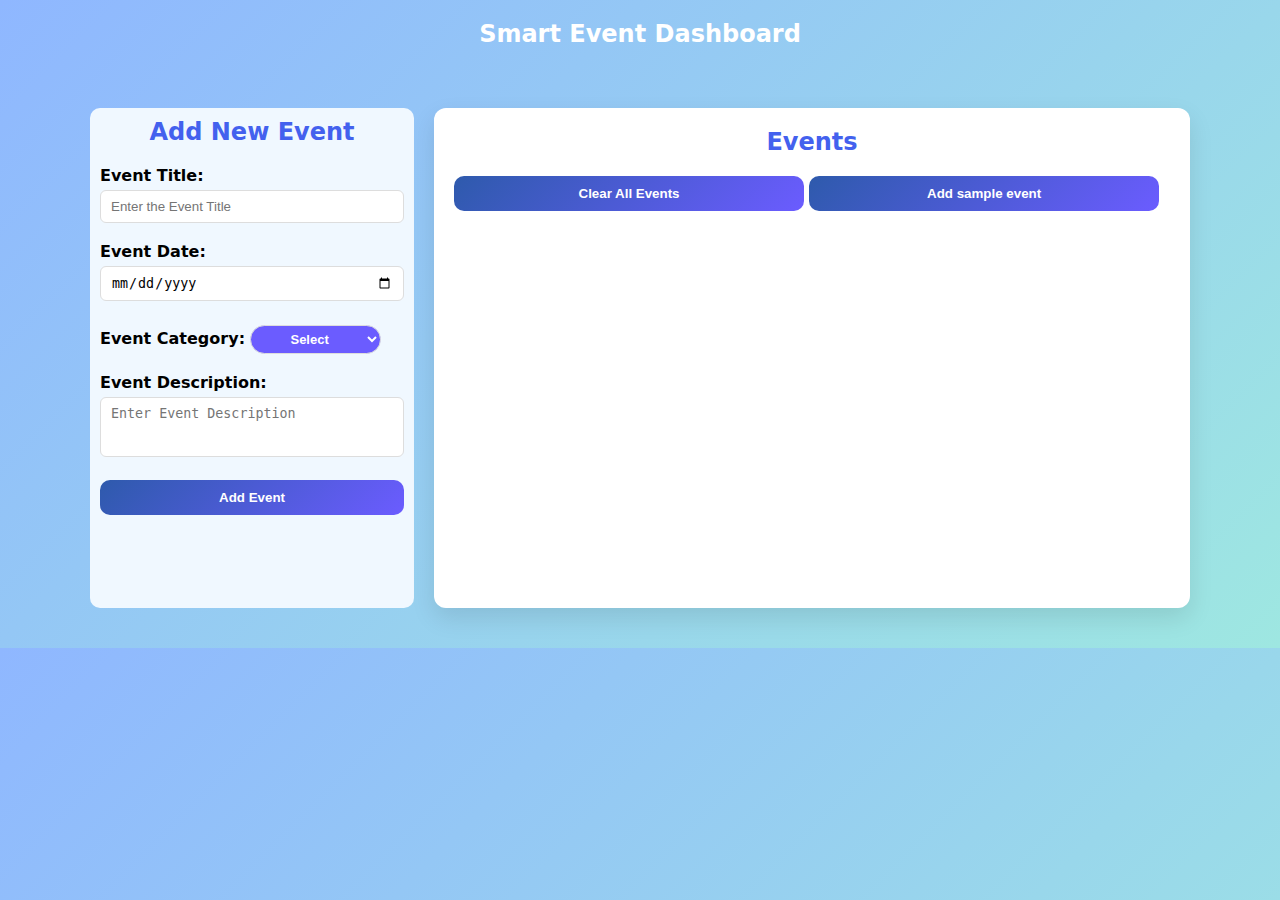
<file: index.html>
<!DOCTYPE html>
<html lang="en">

<head>
    <meta charset="UTF-8">
    <meta name="viewport" content="width=device-width, initial-scale=1.0">
    <title>Smart Event Dashboard</title>
    <link rel="stylesheet" href="assignment.css">
    <header>
        <h1 id="header">Smart Event Dashboard</h1>
    </header>
</head>

<body>
    <main id="main">
        <div id="q">
            <h2 id="heading">Add New Event</h2>
            <form id="event-form">

                <label for="ET">Event Title:</label>
                <input type="text" id="ET" class="ET" name="ET" placeholder="Enter the Event Title" required>
                <br><br>

                <label for="ED">Event Date:</label>
                <input type="date" id="ED" class="ED" name="ED" required>
                <br><br>
                <label for="cat">Event Category:</label>
                <select id="cat" class="cat" name="cat" required>
                    <option value="">Select</option>
                    <option value="Function">Function</option>
                    <option value="Seminar">Seminar</option>
                    <option value="Workshop">Workshop</option>
                    <option value="Festival">Festival</option>
                    <option value="Social">Social</option>
                    <option value="Sports">Sports</option>
                    <option value="Miscellaneous">Miscellaneous</option>
                </select>
                <br><br>

                <label for="des">Event Description:</label>
                <textarea id="des" class="des" name="des" placeholder="Enter Event Description"></textarea>
                <br><br>

            </form>


            <button type="button" class="add-btn">Add Event</button>
            </form>
        </div>
        <div id="events">
            <h2 id="h2">Events</h2>
            <button type="button" class="clear">Clear All Events</button>
            <button type="button" class="sample">Add sample event</button>
            <ul class="ul">
            </ul>
        </div>
    </main>
    <script src="assignment.js"></script>
</body>

</html>
</file>
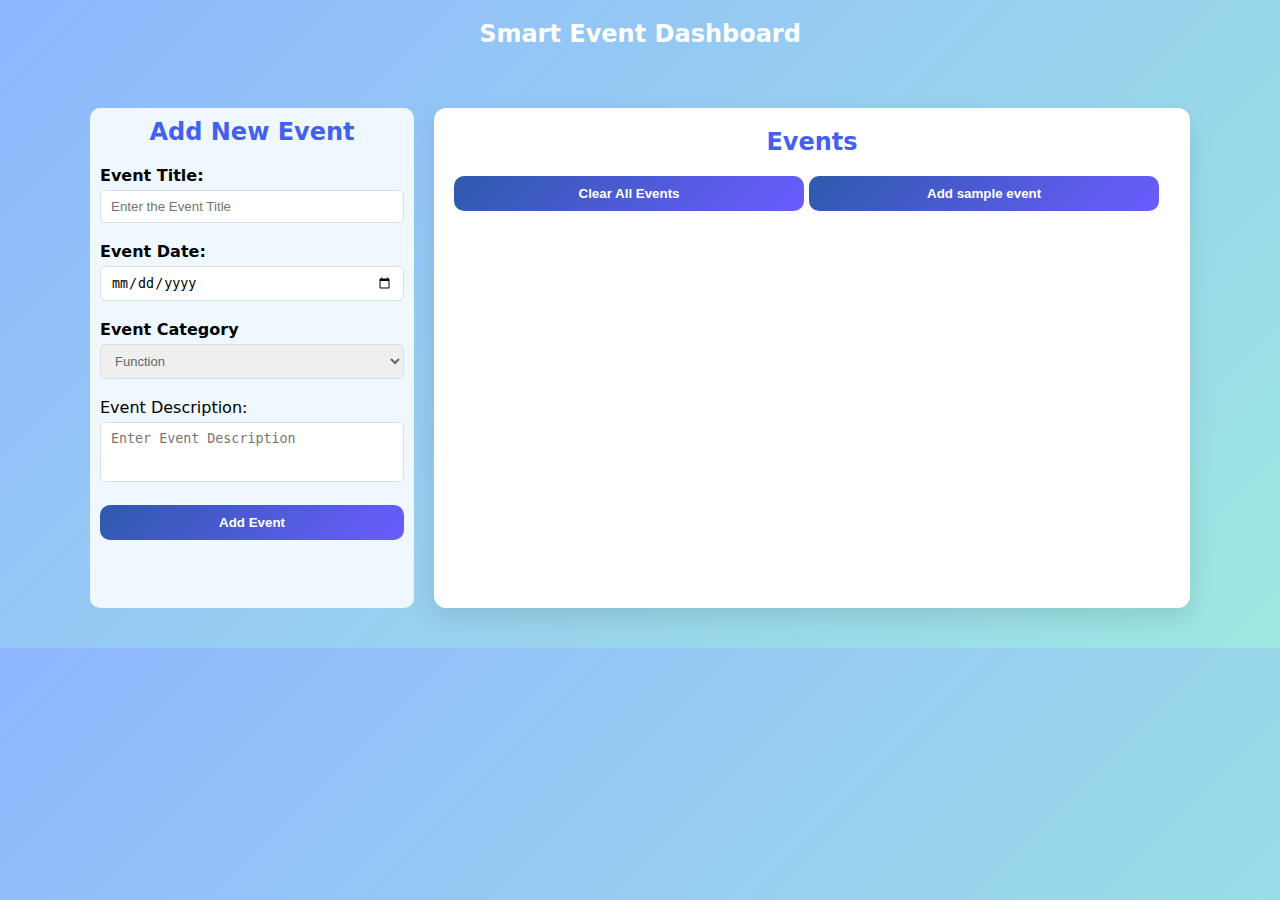
<file: assignment.html>
<!DOCTYPE html>
<html lang="en">
<head>
    <meta charset="UTF-8">
    <meta name="viewport" content="width=device-width, initial-scale=1.0">
    <title>Smart Event Dashboard</title>
    <link rel="stylesheet" href="assignment.css">
    <header >
        <h1 id="header">Smart Event Dashboard</h1>
    </header>
</head>
<body>
    <main id="main">
    <div id="q">
        <h2 id="heading">Add New Event</h2>
    <form id="form">
        <label for="ET">Event Title:</label>
        <input type="text" class="ET" name="ET" placeholder="Enter the Event Title"><br><br>

        <label for="ED">Event Date:</label>
        <input type="date" class="ED" name="ED"><br><br>

        <label for="cat">Event Category</label>
        <select class="cat" name="cat">
        <option value="Function">Function</option>
        <option value="Seminar">Seminar</option>
        <option value="Workshop">Workshop</option>
        <option value="Festival">Festival</option>
        <option value="Social">Social</option>
        </select><br><br>
        Event Description: <textarea class="des" name="des" placeholder="Enter Event Description"></textarea><br><br>

        <button type="button" class="add-btn">Add Event</button>
    </form>
    </div>
    <div id="events">
        <h2 id="h2">Events</h2>
        <button type="button" class="clear">Clear All Events</button>
        <button type="button" class="sample">Add sample event</button>
        <ul class="ul"></ul>
    </div>
    </main>
    <script src="assignment.js"></script>
</body>
</html>
</file>
<file: assignment.css>
* {
    box-sizing: border-box;
    margin: 0;
}

body {
    margin: 0;
    font-family: system-ui, sans-serif;
    background: linear-gradient(135deg, #8fb7ff, #9ee7e1);
}

#main {
    max-width: 1100px;
    margin: 40px auto;
    display: flex;
    gap: 20px;
}

#header {
    text-align: center;
    padding: 20px;
    color: white;
    font-size: 24px;
    font-weight: bold;
    margin-bottom: 20px;

}

#q {
    width: 30%;
    height: 500px;
    background-color: aliceblue;
    padding: 10px;
    border-radius: 10px;
    ;
}

#events {
    width: 70%;
    background: #ffffff;
    padding: 20px;
    border-radius: 12px;
    box-shadow: 0 10px 25px rgba(0, 0, 0, 0.1);
}

form label {
    font-size: 16px;
    color: black;
    font-weight: bold;
}

form input,
form select,
form textarea {
    width: 100%;
    padding: 8px 10px;
    margin-top: 5px;
    border-radius: 6px;
    border: 1px solid #ddd;
    outline: none;
}

form textarea {
    resize: none;
    height: 60px;
}

.add-btn {
    width: 100%;
    padding: 10px;
    background: linear-gradient(135deg, #2e5aac, #6b5cff);
    color: white;
    border: none;
    border-radius: 10px;
    font-weight: bold;
    cursor: pointer;
}

.add-btn:hover {
    background: #5848e5;
}

.ul {
    list-style: none;
    padding: 0;
    display: grid;
    grid-template-columns: repeat(auto-fill, minmax(250px, 1fr));
    gap: 10px;
}

.ul li {
    background: #f3f6fb;
    padding: 15px;
    border-radius: 10px;
    margin-bottom: 12px;
    position: relative;
}

.text {
    font-weight: bold;
    font-size: 16px;
}

.date,
.cat {
    font-size: 13px;
    color: #666;
}

#cat,
#sa {
    font-size: 13px;
    color: #fff;
    background: #6b5cff;
    padding: 2px 6px;
    border-radius: 4px;
    display: inline-block;
    text-align: center;
}

.delete {
    position: absolute;
    top: 10px;
    right: 10px;
    background: #ff5c5c;
    border: none;
    color: white;
    border-radius: 50%;
    width: 24px;
    height: 24px;
    cursor: pointer;
}

.li {
    width: 250px;
}

#cat,
#sa {
    width: fit-content;
    border-radius: 50px;
    padding: 5px 10px;
    text-align: center;
    font-weight: bold;
}

#date,
#sd {
    font-weight: bold;
    color: #222;
}

#h2 {
    text-align: center;
    margin-bottom: 20px;
    color: #4361ee;
}

#heading {
    text-align: center;
    margin-bottom: 20px;
    color: #4361ee;
}

.ul li {
    display: flex;
    flex-direction: column;
    gap: 0.01px;
    background: linear-gradient(120deg, #ffe5d9, #fff0f3);
}

.clear {
    margin-bottom: 20px;
    padding: 10px 15px;
    background: linear-gradient(135deg, #2e5aac, #6b5cff);
    color: white;
    border: none;
    border-radius: 10px;
    font-weight: bold;
    cursor: pointer;
    text-align: center;
    width: 350px;
}

.sample {
    margin-bottom: 20px;
    padding: 10px 15px;
    background: linear-gradient(135deg, #2e5aac, #6b5cff);
    color: white;
    border: none;
    border-radius: 10px;
    font-weight: bold;
    cursor: pointer;
    text-align: center;
    width: 350px;
}

.clear:hover {
    background: #e04e4e;
    scale: 1.05;
    transition: all 0.3s ease scaleY(1.05);
}

.sample:hover {
    background: #6b5cff;
    scale: 1.05;
    transition: all 0.3s ease scaleY(1.05);
}

.ul li:hover {
    background: #ffe5d9;
    scale: 1.05;
    transition: all 0.3s ease scaleY(1.05);
}

.edit{   
    position: absolute;
    top: 40px;
    right: 10px;
    background: #C9A227;
    border: none;
    color: white;
    border-radius: 50%;
    width: 24px;
    height: 24px;
    cursor: pointer;
}
</file>
